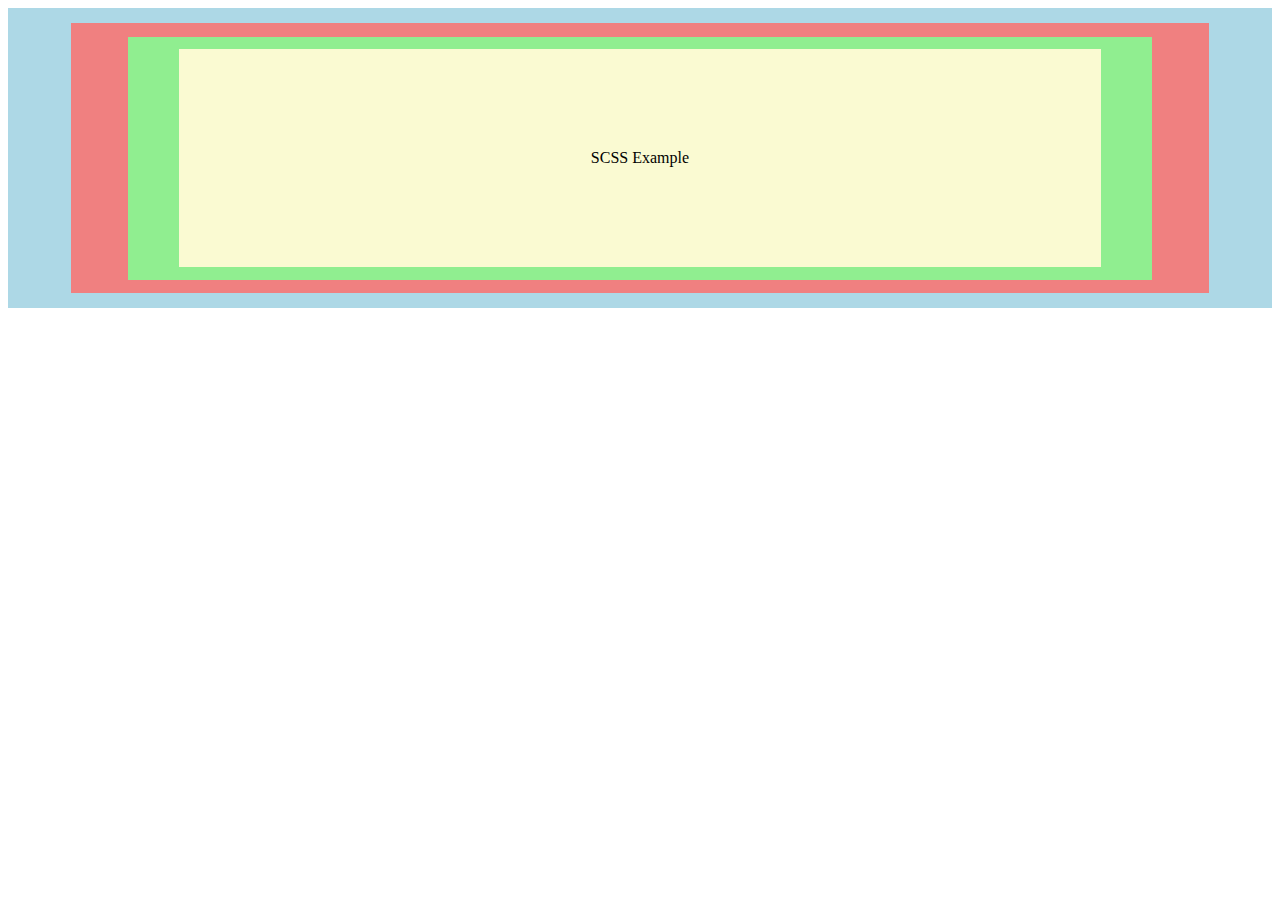
<file: codequestions/scss/example.html>
<!DOCTYPE html> 
<html>
    <head>
        <meta charset="utf-8" />
        <meta name="viewport" content="width=device-width, initial-scale=1.0" />
        <title>SCSS Example</title>
        <link rel="stylesheet" type="text/css" href="example.css" />
    </head>     
    </head>
    <body>
        <div class="parent">
            <div class="child">
              <div class="grandchild">
                <div class="great-grandchild">
                  <p>SCSS Example</p> 
                </div>
              </div>
            </div>
          </div>
    </body>
</html>
</file>
<file: codequestions/scss/example.css>
.parent .child .grandchild .great-grandchild, .parent .child .grandchild, .parent .child, .parent {
  display: flex;
  justify-content: center;
  align-items: center;
}

.parent {
  width: 100%;
  height: 300px;
  background-color: lightblue;
}
.parent .child {
  width: 90%;
  height: 90%;
  background-color: lightcoral;
}
.parent .child .grandchild {
  width: 90%;
  height: 90%;
  background-color: lightgreen;
}
.parent .child .grandchild .great-grandchild {
  width: 90%;
  height: 90%;
  background-color: lightgoldenrodyellow;
}

/*# sourceMappingURL=example.css.map */
</file>
